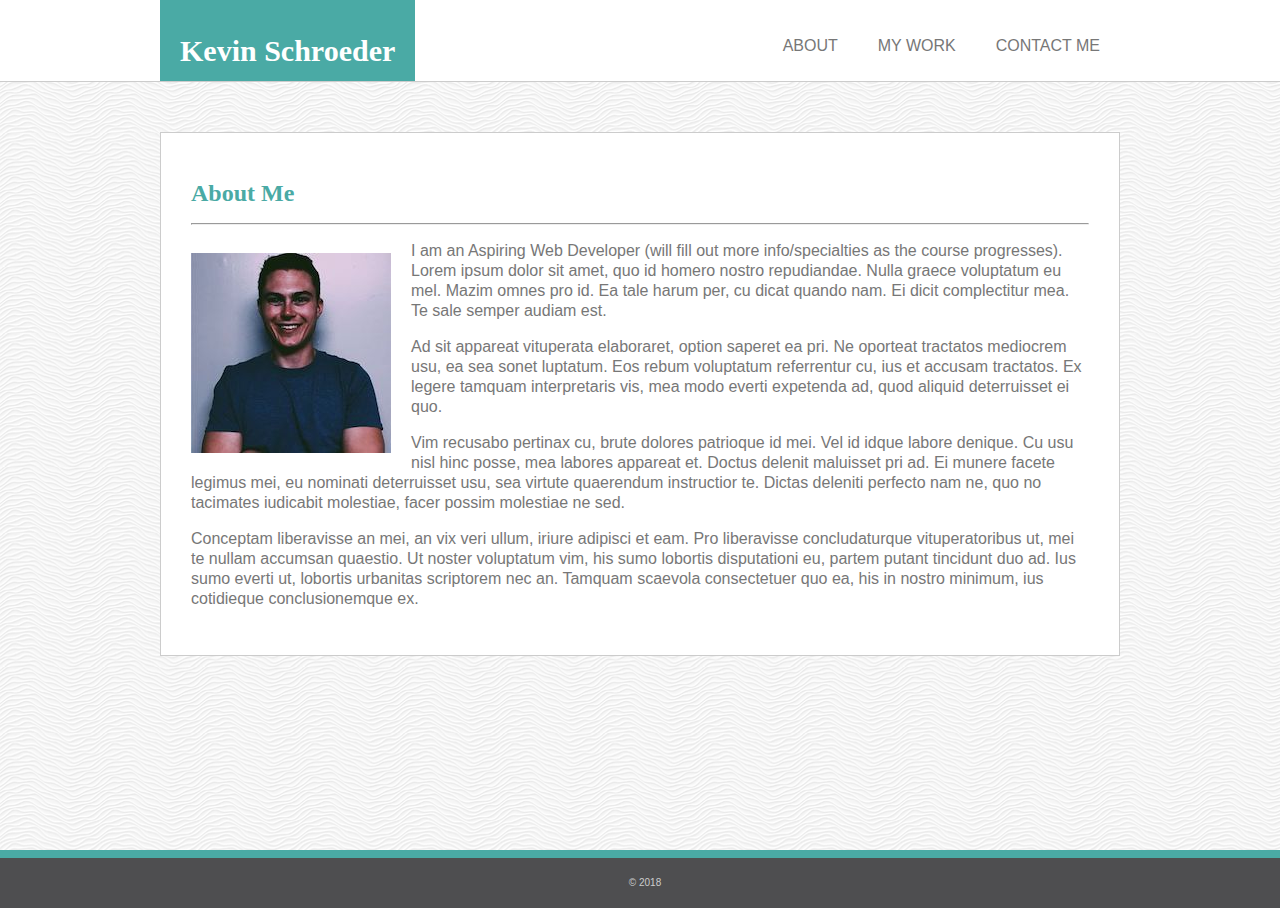
<file: index.html>
<!DOCTYPE html>
<html lang="en">

<head>
    <meta charset="UTF-8">
    <meta name="viewport" content="width=device-width, initial-scale=1.0">
    <meta http-equiv="X-UA-Compatible" content="ie=edge">
    <link rel="stylesheet" href="./assets/css/style.css">
    <title>Kevin Schroeder's Portfolio | Welcome</title>
</head>

<body>
    <div class="content">
        <header class="head">
            <div class="container">
                <div id="logo">
                    <h1><a href="index.html" id="name">Kevin Schroeder</a></h1>
                </div>
                <nav>
                    <ul>
                        <li><a href="index.html">About</a></li>
                        <li><a href="portfolio.html">My Work</a></li>
                        <li><a href="contact.html">Contact Me</a></li>
                    </ul>
                </nav>
            </div>
        </header>

        <section class="showcase">
            <div class="container showcase-box">
                <h2>About Me</h2>
                <hr>
                <img id="my-pic" src="assets/images/kevinschroeder-portfolio.jpg" alt="Picture of Kevin">

                <p>I am an Aspiring Web Developer (will fill out more info/specialties as the course progresses). Lorem
                    ipsum dolor sit amet, quo id homero nostro repudiandae. Nulla graece voluptatum eu mel. Mazim
                    omnes
                    pro id. Ea tale
                    harum per, cu dicat quando nam. Ei dicit complectitur mea. Te sale semper audiam est.</p>

                <p>Ad sit appareat vituperata elaboraret, option saperet ea pri. Ne oporteat tractatos mediocrem usu, ea
                    sea
                    sonet
                    luptatum. Eos rebum voluptatum referrentur cu, ius et accusam tractatos. Ex legere tamquam
                    interpretaris
                    vis, mea modo
                    everti expetenda ad, quod aliquid deterruisset ei quo.</p>

                <p>Vim recusabo pertinax cu, brute dolores patrioque id mei. Vel id idque labore denique. Cu usu nisl
                    hinc
                    posse, mea
                    labores appareat et. Doctus delenit maluisset pri ad. Ei munere facete legimus mei, eu nominati
                    deterruisset usu, sea
                    virtute quaerendum instructior te. Dictas deleniti perfecto nam ne, quo no tacimates iudicabit
                    molestiae, facer possim
                    molestiae ne sed.</p>

                <p>Conceptam liberavisse an mei, an vix veri ullum, iriure adipisci et eam. Pro liberavisse
                    concludaturque
                    vituperatoribus
                    ut, mei te nullam accumsan quaestio. Ut noster voluptatum vim, his sumo lobortis disputationi eu,
                    partem
                    putant
                    tincidunt duo ad. Ius sumo everti ut, lobortis urbanitas scriptorem nec an. Tamquam scaevola
                    consectetuer quo ea, his in
                    nostro minimum, ius cotidieque conclusionemque ex.</p>

            </div>
        </section>
        <div class="push"></div>
    </div>
    <footer>
        <p>&copy; 2018</p>
    </footer>

</body>

</html>
</file>
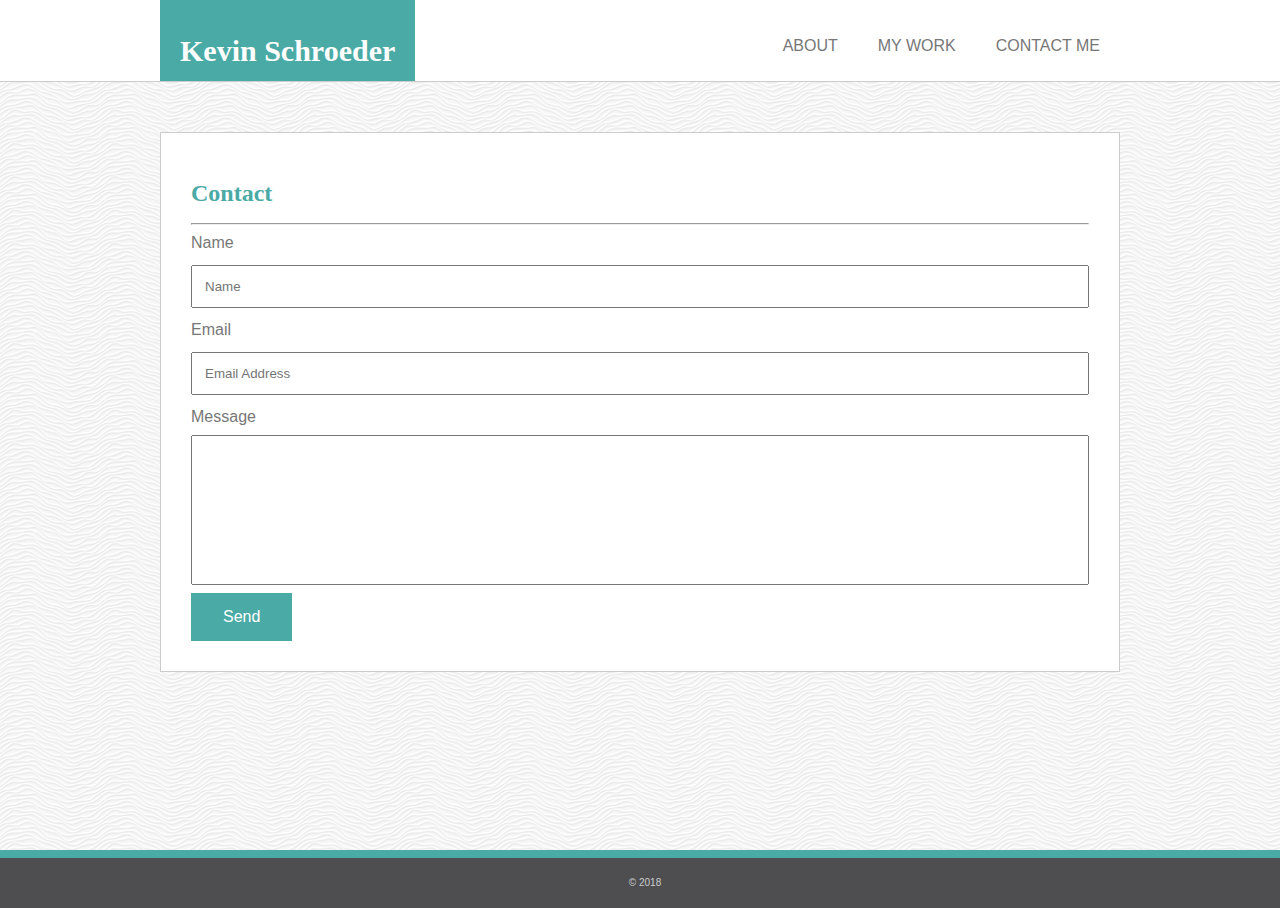
<file: contact.html>
<!DOCTYPE html>
<html lang="en">

<head>
    <meta charset="UTF-8">
    <meta name="viewport" content="width=device-width, initial-scale=1.0">
    <meta http-equiv="X-UA-Compatible" content="ie=edge">
    <link rel="stylesheet" href="./assets/css/style.css">
    <title>Kevin Schroeder's Portfolio | Welcome</title>
</head>
<div class="content">
    <body>
        <header>
            <div class="container">
                <div id="logo">
                    <h1><a href="index.html" id="name">Kevin Schroeder</a></h1>
                </div>
                <nav>
                    <ul>
                        <li><a href="index.html">About</a></li>
                        <li><a href="portfolio.html">My Work</a></li>
                        <li><a href="contact.html">Contact Me</a></li>
                    </ul>
                </nav>
            </div>
        </header>

        <section class="showcase">
            <div class="container showcase-box">
                <h2>Contact</h2>
                <hr>
                <form>
                    <div class="user-input">
                        <label>Name</label>
                        <input class="basic-info" type="text" placeholder="Name">
                    </div>
                    <div class="user-input">
                        <label>Email</label>
                        <input class="basic-info" type="text" placeholder="Email Address">
                    </div>
                    <div class="user-input">
                        <label>Message</label>
                        <input id="message" type="text">
                    </div>
                    <button class="submit" type="submit">Send</button>
                </form>

            </div>
        </section>
        <div class="push"></div>
</div>

<footer>
    <p>&copy; 2018</p>
</footer>
</body>

</html>
</file>
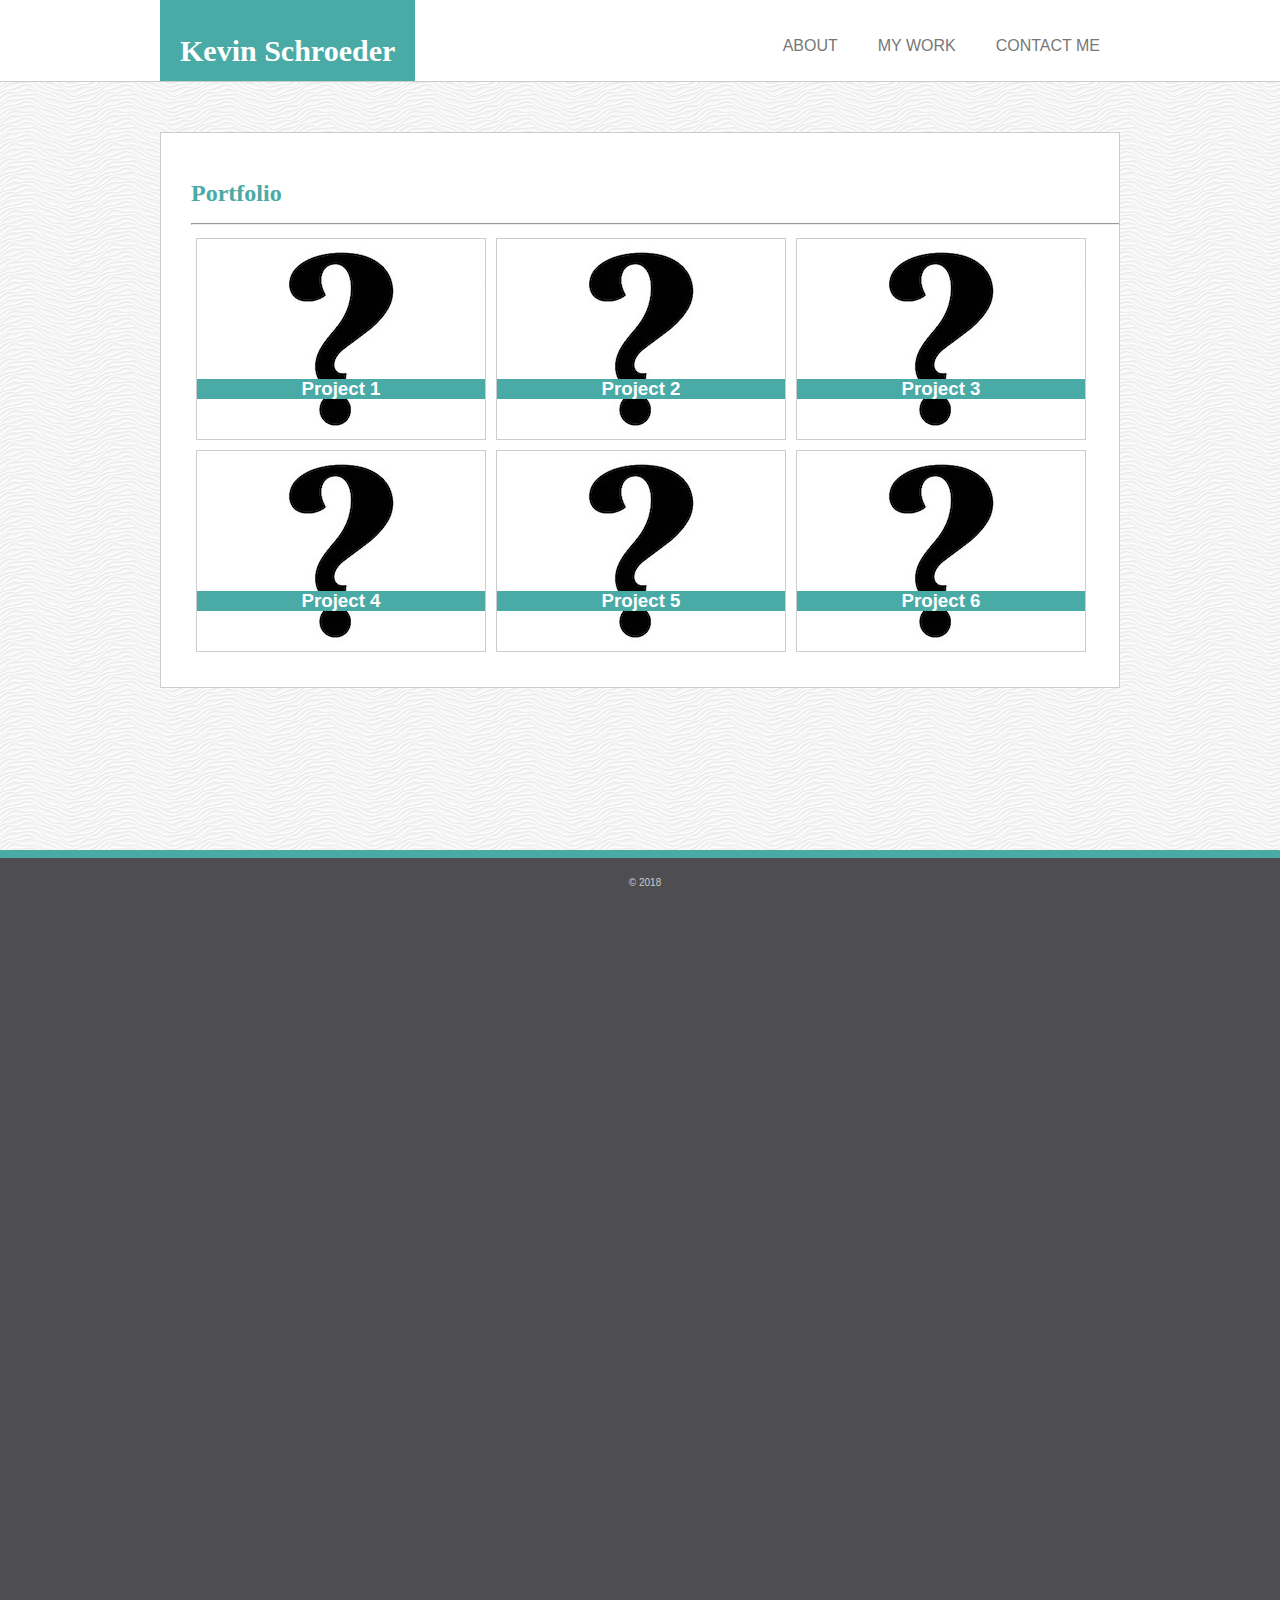
<file: portfolio.html>
<!DOCTYPE html>
<html lang="en">

<head>
    <meta charset="UTF-8">
    <meta name="viewport" content="width=device-width, initial-scale=1.0">
    <meta http-equiv="X-UA-Compatible" content="ie=edge">
    <link rel="stylesheet" href="./assets/css/style.css">
    <title>Kevin Schroeder's Portfolio | Welcome</title>
</head>

<body>
    <div class="content">
        <header class="head">
            <div class="container">
                <div id="logo">
                    <h1><a href="index.html" id="name">Kevin Schroeder</a></h1>
                </div>
                <nav class="nav">
                    <ul >
                        <li><a href="index.html">About</a></li>
                        <li><a href="portfolio.html">My Work</a></li>
                        <li><a href="contact.html">Contact Me</a></li>
                    </ul>
                </nav>
            </div>
        </header>

        <section class="showcase-box container">
            <div class="container">
                <h2>Portfolio</h2>
                <hr>
                <div class="box" id="box-1">
                    <div class="box-1-title">
                        <h3>Project 1</h3>
                    </div>
                </div>
                <div class="box" id="box-2">
                    <div class="box-2-title">
                        <h3>Project 2</h3>
                    </div>
                </div>
                <div class="box" id="box-3">
                    <div class="box-3-title">
                        <h3>Project 3</h3>
                    </div>
               
                </div>
                <div class="box" id="box-4">
                    <div class="box-1-title">
                        <h3>Project 4</h3>
                    </div>
                </div>
                <div class="box" id="box-5">
                    <div class="box-2-title">
                        <h3>Project 5</h3>
                    </div>
                </div>
                <div class="box" id="box-6">
                    <div class="box-3-title">
                        <h3>Project 6</h3>
                    </div>
                
                </div>
            </div>
        </section>
        <div class="push"></div>
    </div>
    <footer class="container">
        <p>&copy; 2018</p>
    </footer>
</body>


</html>
</file>
<file: assets/css/style.css>
/* Global */
.container{
	width: 960px;
	margin: auto;
    overflow: hidden;
    height: 100%;
}
html, body{
    height: 100%;
    margin: 0;
}
.content{
  min-height: 100%;
  margin-bottom: -50px;
}
body{
	background-image: url("../images/white-waves.png");
	padding: 0;
	margin: 0;
	font-family: 'Arial', 'Helvetica Neue', Helvetica, sans-serif;
	color: #777777;
    line-height: 20px; 
}
h2{
    color: #4aaaa5;
}

/* Header */
header{
	background:#ffffff;
	color: #777777;
	width: 100%;
	border-bottom: 1px solid #cccccc;
	font-family: 'Georgia', Times, Times New Roman, serif;
}
header a{
	color:#777777;
	text-decoration: none;
	text-transform: uppercase;
	font-size: 16px;
}
header #logo{
	background: #4aaaa5;
	padding: 20px;
	float: left;
}
header #name{
	color:#ffffff;
	text-decoration: none;
	text-transform: none;
	font-size: 30px;
	float: left;
}
header nav{
    float: right;
    font-family: 'Arial', 'Helvetica Neue', Helvetica, sans-serif;
}
header li{
	float:left;
	display:inline;
	padding: 20px;
}

/* About Me Content*/
.showcase-box{
	box-sizing: border-box;
	background-color:#ffffff;
	padding: 30px;
	border: 1px solid #cccccc;
	position: relative;
	margin-top: 50px;
	margin-bottom:50px;
}
#my-pic{
	float: left;
	display: inline;
	padding: 20px 20px 5px 0px;
}
.showcase-box h2{
	font-family: 'Georgia', Times, Times New Roman, serif;
}

/*Contact Form*/
.basic-info{
	width: 100%;
	padding: 12px;
	margin: 12px 0;
	box-sizing: border-box;
}
#message{
	min-height: 150px;
	width: 100%;
	padding: 12px;
	margin: 8px 0;
	box-sizing: border-box;
}
.submit {
	background-color:#4aaaa5;
	border: none;
	color: white;
	padding: 15px 32px;
	text-align: center;
	text-decoration: none;
	display: inline-block;
	font-size: 16px;
}

/* Portfolio Boxes */
#box-1{
	background-image: url("../images/coming-soon.jpeg");
}
#box-2{
	background-image: url("../images/coming-soon.jpeg");
}
#box-3{
	background-image: url("../images/coming-soon.jpeg");
}
#box-4{
	background-image: url("../images/coming-soon.jpeg");
}
#box-5{
	background-image: url("../images/coming-soon.jpeg");
}
#box-6{
	background-image: url("../images/coming-soon.jpeg");
}
.box{
    background-size: contain;
	background-position: center;
	float: left;
	width: 30%;
	height: 200px;
	text-align: center;
	color: #4e4e50;
	border: 1px solid #cccccc;
	margin: 5px;
}
.box h3{
	background: #4aaaa5;
	color: #ffffff;
	z-index: 2;
	width: 100%;
	margin-top: 140px;
}

/* Footer */
footer{
    min-width: 100%;
	padding: 5px;
	color: #cccccc;
	font-family: 'Arial', 'Helvetica Neue', Helvetica, sans-serif;
	font-size: 10px;
	background-color: #4e4e50;
	text-align: center;
    border-top: 8px solid #4aaaa5;
}
.footer,
.push {
  height: 50px;
}

@media only screen and (max-width: 980px) {
	
}

@media only screen and (max-width: 768px) {
.content,
.container,
body,
footer,
header
{
		width: 100%;
		height: auto;
	}


.user-input input{
	outline: .5px solid #cccccc;
	margin: 1px;
} 

}

@media only screen and (max-width: 640px) {
.content,
.container,
body,
div,
.head,
#my-pic,
footer,
#logo{
		width: 100%;
		height: auto;
	}

header{
	position: static;
}

header li,
header nav{
	width: 100%;
	height: auto;
	margin: 0px;
	padding: 0px;
	float: none;
	text-align: center;
}

h2,
header nav{
	text-align: center;
}

header nav,
header ul,
header li,
#name{
	width: 100%;
	float: none;
	padding: 5px;
	margin: 0;
	text-align: center;
}

header #logo{
	width: 100%;
	height: 50px;
	float: none;
	padding-top: 10px;
	padding-bottom: 10px;
	padding-right:0px;
	padding-left: 0px;
	margin: 0;
	text-align: center;
}
.box{
  background-size: contain;
	background-position: center;
	float: none;
	width: 95%;
	height: 200px;
	color: #4e4e50;
	outline: 1px solid #cccccc;
}

.user-input input{
	outline: .5px solid #cccccc;
	margin: 1px;
} 

}
</file>
